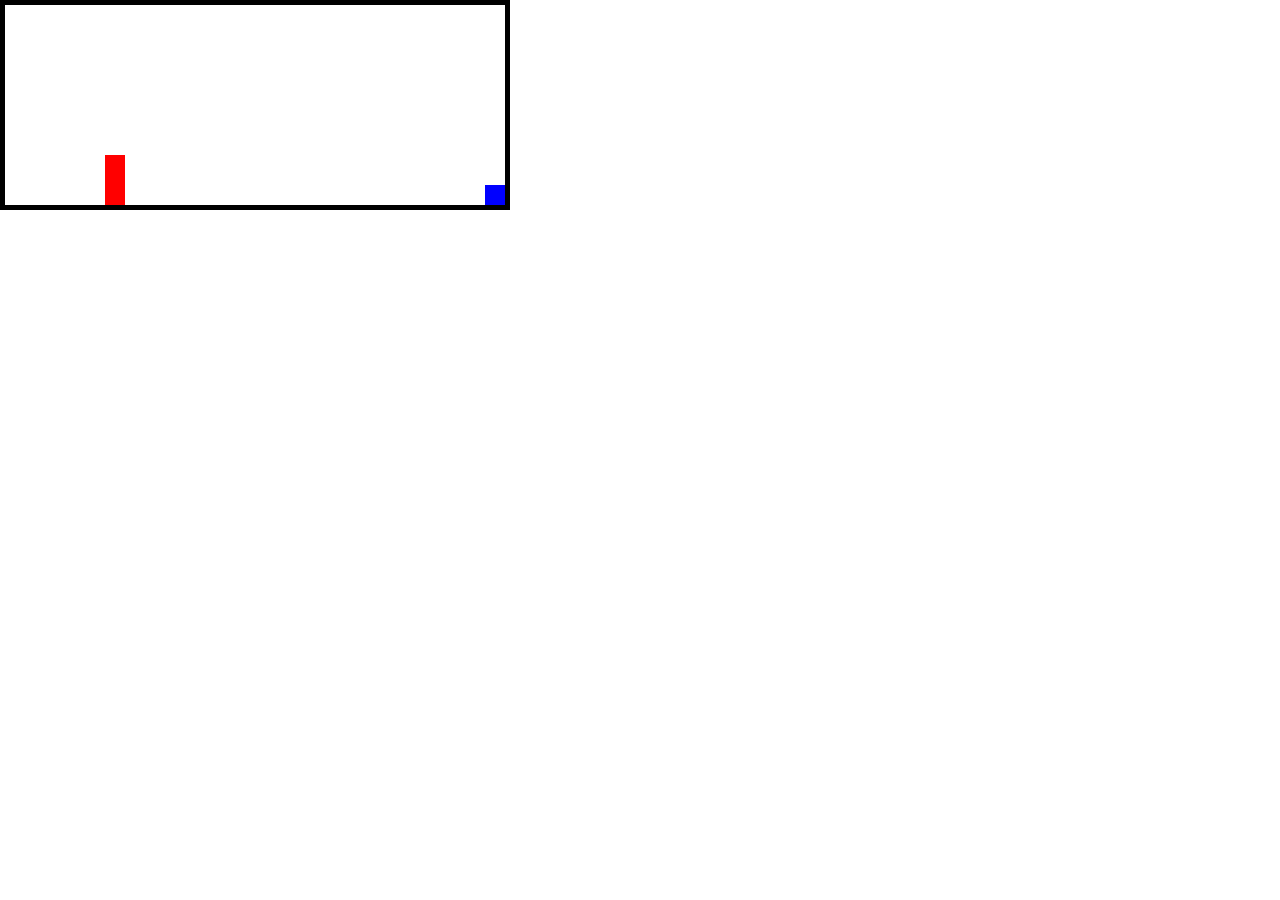
<file: jumping_game1.html>
<!DOCTYPE html>
<html lang="en" onclick="jump()">

<head>
    <meta charset="UTF-8">
    <meta name="viewport" content="width=device-width, initial-scale=1.0">
    <link rel="stylesheet" href="styles.css">
  
    <title>Jumpuel</title>
</head>

<body>

    <div id="game">
        <div id="character"></div>
        <div id="block1"></div>
    </div>
    
    <script src="script.js"></script>
</body>

</html>
</file>
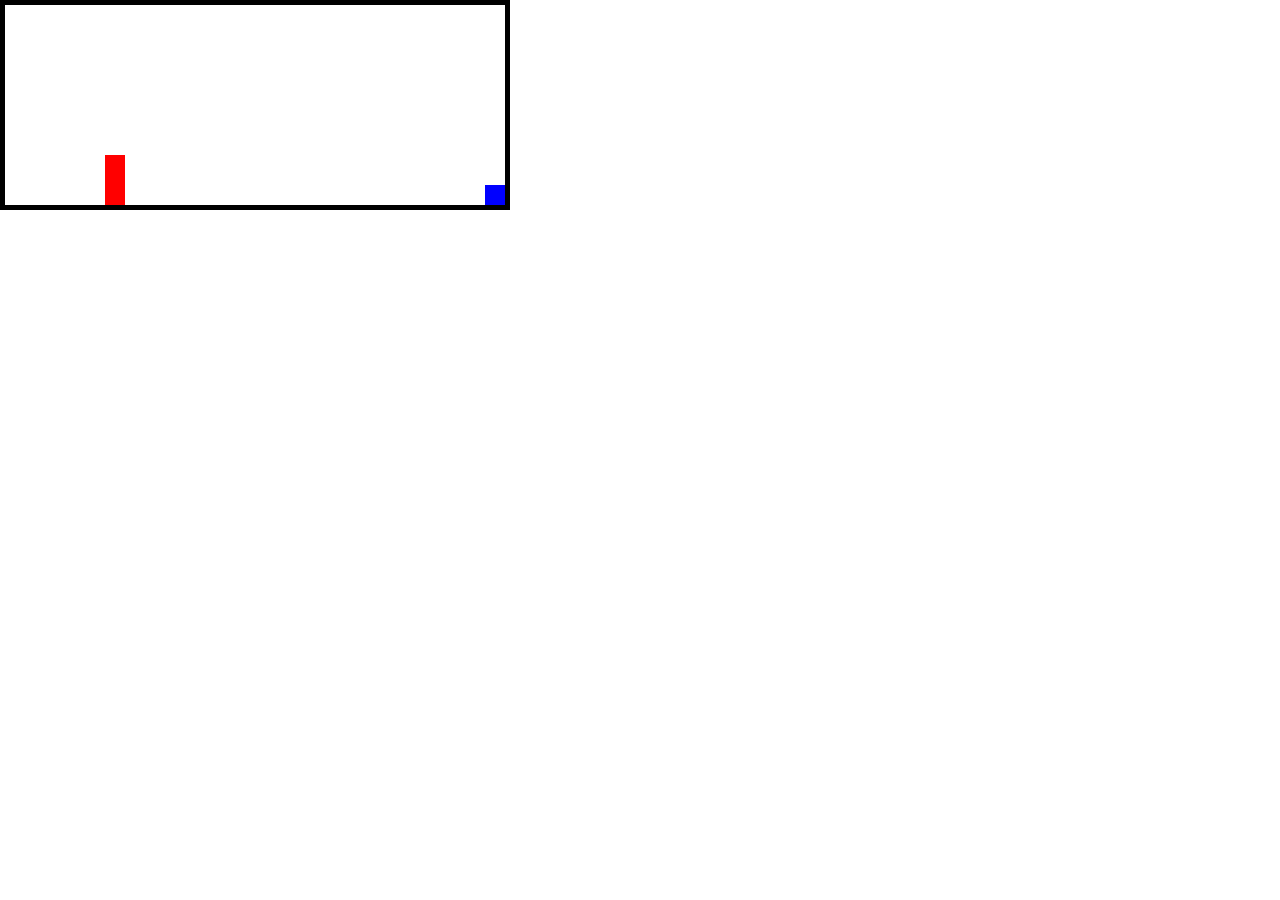
<file: jumping_game2.html>
<!DOCTYPE html>
<html lang="en" onclick="jump()">

<head>
    <meta charset="UTF-8">
    <meta name="viewport" content="width=device-width, initial-scale=1.0">
    <link rel="stylesheet" href="styles.css">
  
    <title>Jumpuel</title>
</head>

<body>

    <div id="game">
        <div id="character"></div>
        <div id="block2"></div>
    </div>
    
    <script src="script.js"></script>
</body>

</html>
</file>
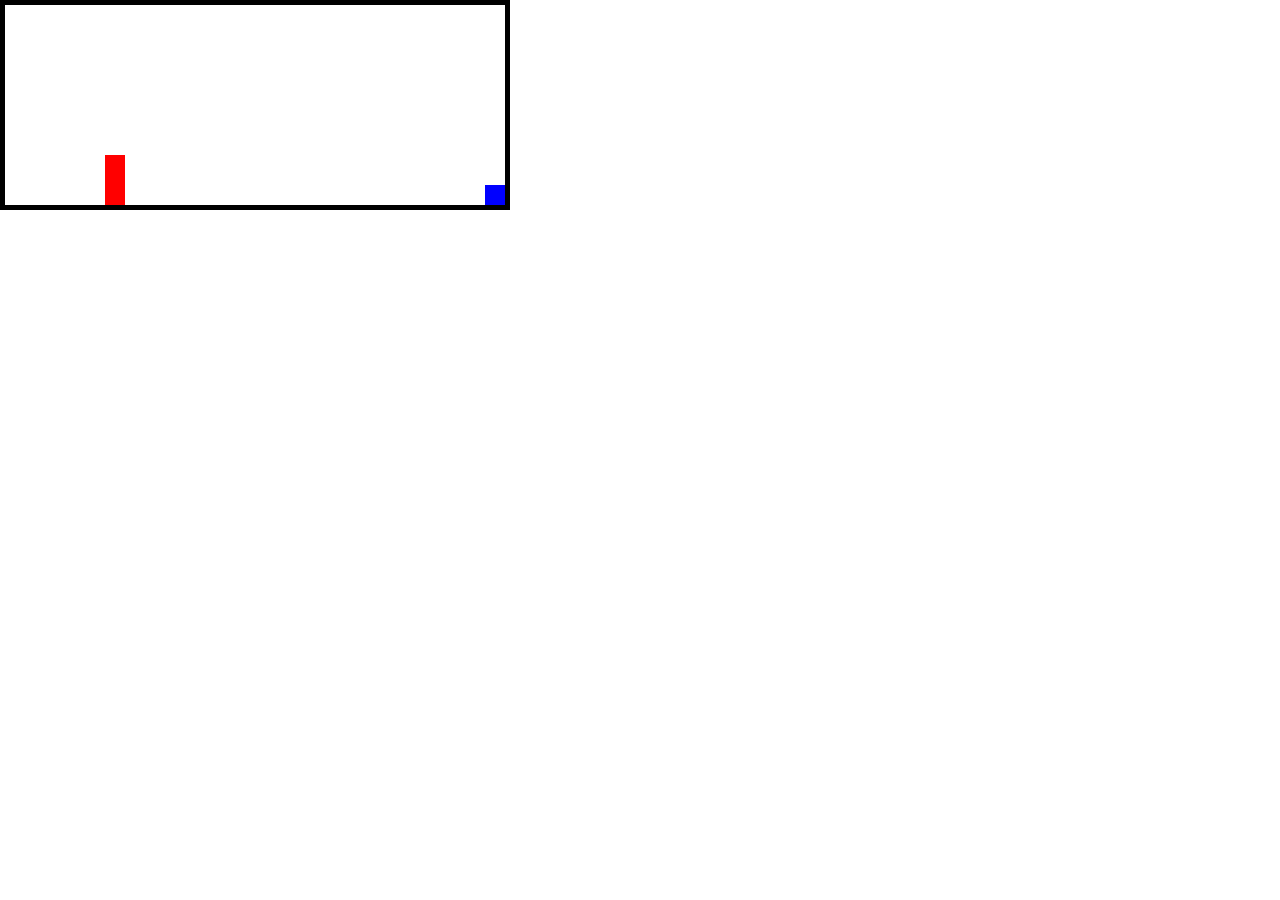
<file: jumping_game3.html>
<!DOCTYPE html>
<html lang="en" onclick="jump()">

<head>
    <meta charset="UTF-8">
    <meta name="viewport" content="width=device-width, initial-scale=1.0">
    <link rel="stylesheet" href="styles.css">
  
    <title>Jumpuel</title>
</head>

<body>

    <div id="game">
        <div id="character"></div>
        <div id="block3"></div>
    </div>
    
    <script src="script.js"></script>
</body>

</html>
</file>
<file: styles.css>
body, h1, h2, h3, p, ul, li {
    margin: 0;
    padding: 0;
}


body {
    background-color: #fff;
    font-family: 'Comic Sans MS', Arial, cursive;
    color: #333;
}


header {
    background-color: #ff8000;
    color: #fff;
    text-align: center;
    padding: 20px;
    font-size: 36px;
}

.site-title {
    color: #ffcc00;
}


nav {
    background-color: #ffcc00;
    text-align: center;
    padding: 10px;
}

nav ul {
    list-style: none;
}

nav li {
    display: inline;
    margin: 0 20px;
}

nav a {
    text-decoration: none;
    color: #ff8000;
    font-size: 20px;
}


main {
    padding: 20px;
}


.game-list {
    display: flex;
    flex-wrap: wrap;
    justify-content: space-around;
    margin-top: 20px;
    padding: 20px;
}

.game {
    width: 30%;
    border: 1px solid #ff8000;
    border-radius: 15px;
    padding: 20px;
    margin: 10px;
    background-color: #ffcc00;
    box-shadow: 0 0 10px rgba(255, 128, 0, 0.3);
    text-align: center;
}

.game img {
    max-width: 100%;
    border-radius: 10px;
}

.play-button {
    background-color: #ff8000;
    color: #fff;
    padding: 10px 20px;
    border: none;
    border-radius: 5px;
    text-decoration: none;
    font-weight: bold;
    font-size: 16px;
}

.play-button:hover {
    background-color: #ffcc00;
}


footer {
    background-color: #ff8000;
    color: #fff;
    text-align: center;
    padding: 10px 0;
    font-size: 18px;
}





/* Jumping Game */
#game {
    width: 500px;
    height: 200px;
    border: 5px solid black;
    
    
}

#character {
    width: 20px;
    height: 50px;
    background-color: red;
    position: relative;
    top: 150px;
    left: 100px;
    
}

.animate{
    animation: jump 500ms;
}

@keyframes jump {
    0%{top: 150px;}
    40{top: 50px;}
    80%{top: 100px;}
    90%{top: 130px;}  
    100%{top: 150px;} 
    
}

#block1 {
    width: 20px;
    height: 20px;
    background-color: blue;
    position: relative;
    top: 130px;
    left: 480px;
    animation: block 0.85s linear infinite;
}

#block2 {
    width: 20px;
    height: 20px;
    background-color: blue;
    position: relative;
    top: 130px;
    left: 480px;
    animation: block 0.7s linear infinite;
}

#block3 {
    width: 20px;
    height: 20px;
    background-color: blue;
    position: relative;
    top: 130px;
    left: 480px;
    animation: block 0.6s linear infinite;
}

@keyframes block {
    0%{left: 480px;}
    100%{left: 0px;}
    
}










@media screen and (max-width: 1100px) 
{

body, h1, h2, h3, p, ul, li {
    margin: 0;
    padding: 0;
}


body {
    background-color: #fff;
    font-family: 'Comic Sans MS', Arial, cursive;
    color: #333;
}


header {
    background-color: #ff8000;
    color: #fff;
    text-align: center;
    padding: 20px;
    font-size: 20px;
}

.site-title {
    color: #ffcc00;
}


nav {
    background-color: #ffcc00;
    text-align: center;
    padding: 10px;
}

nav ul {
    list-style: none;
}

nav li {
    display: inline;
    margin: 0 20px;
}

nav a {
    text-decoration: none;
    color: #ff8000;
    font-size: 20px;
}


main {
    padding: 20px;
}


.game-list {
    display: flex;
    flex-wrap: wrap;
    justify-content: space-around;
    margin-top: 20px;
    padding: 20px;
}

.game {
    width: 80%;
    border: 1px solid #ff8000;
    border-radius: 15px;
    padding: 30px;
    margin: 10px;
    background-color: #ffcc00;
    box-shadow: 0 0 10px rgba(255, 128, 0, 0.3);
    text-align: center;
}

.game img {
    max-width: 100%;
    border-radius: 10px;
}


}

.play-button:hover {
    background-color: #ffcc00;
}


footer {
    background-color: #ff8000;
    color: #fff;
    text-align: center;
    padding: 10px 0;
    font-size: 18px;
}

#game {
    width: 500px;
    height: 200px;
    border: 5px solid black;
    margin: 0;
    
}
</file>
